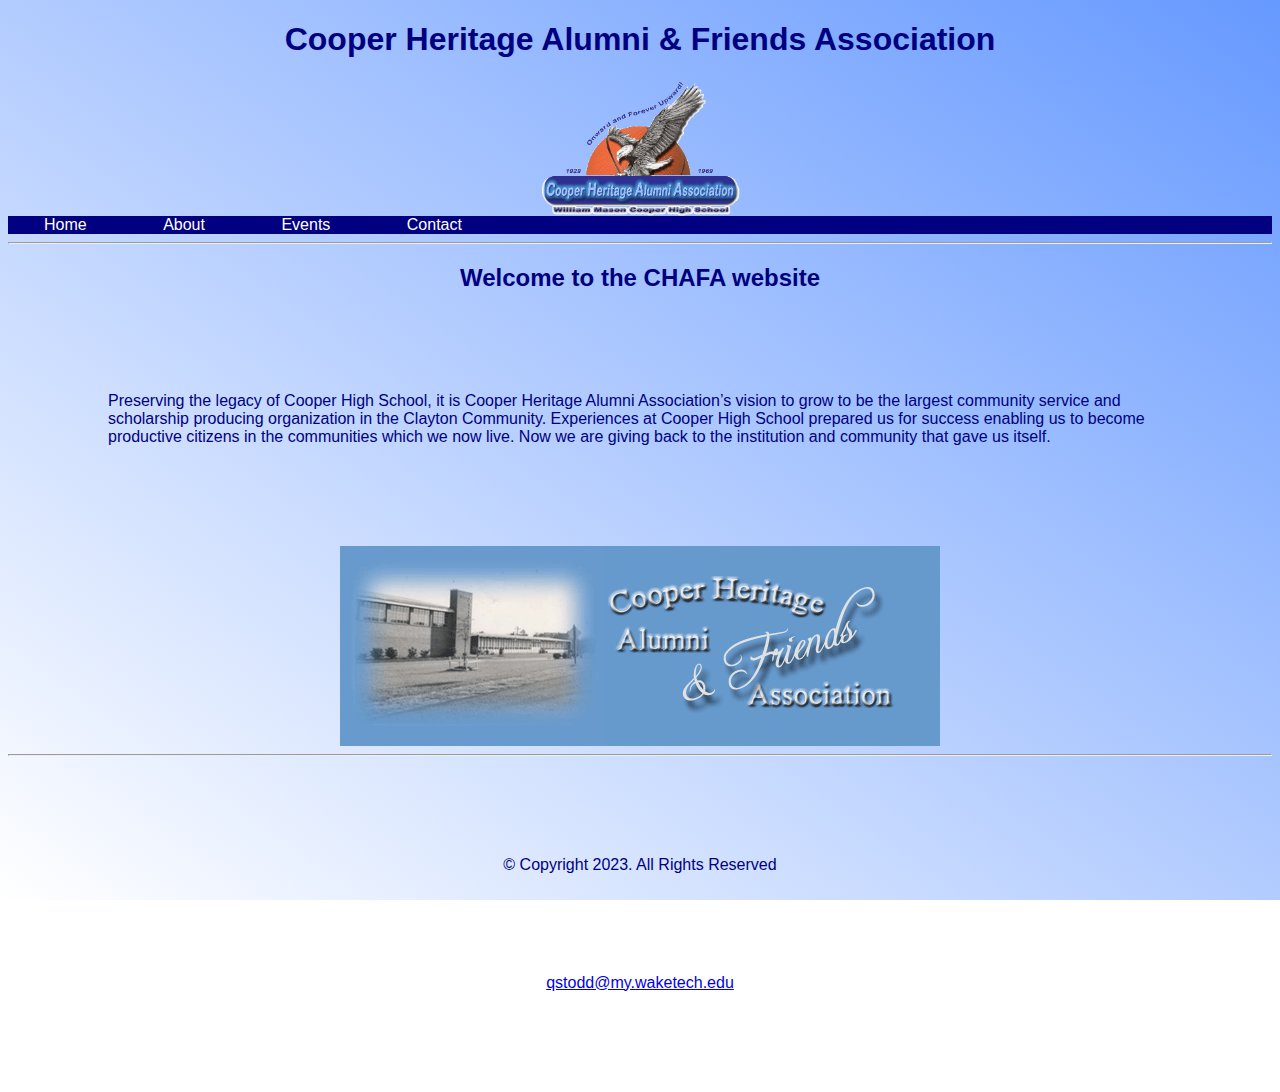
<file: index.html>
<!DOCTYPE html>
<!-- Created by: Quenita Todd, Final Project, Date 11-30-2023 -->
<html lang="en">
<head>
    <!--Replace Webpage Template with title of new webpage-->
    <title>Cooper Heritage Alumni & Friends Association</title>
    <meta charset="utf-8">
    <meta name="viewport" content="width=device-width, initial-scale=1.0">
    <link rel="stylesheet" href="css/main.css">
</head>

<body>
    <h1>Cooper Heritage Alumni & Friends Association</h1>
    <img src="images/2eagle_logo_transparent.gif" alt="Logo" width="200" />
    <style>img {
        display: block;
        margin: auto;
    }</style>
 <nav class="navbar">
    <ul>
        <li><a href="index.html">Home</a></li>
        <li><a href="about.html">About</a></li>
        <li><a href="events.html">Events</a></li>
        <li><a href="contact.html">Contact</a></li>
    </ul>
 </nav>
 <main>
    <hr/>
    <h2>Welcome to the CHAFA website</h2>
    <p>Preserving the legacy of Cooper High School, it is Cooper Heritage Alumni Association’s vision to grow to be the largest community service and scholarship producing organization in the Clayton Community.  Experiences at Cooper High School prepared us for success enabling us to become productive citizens in the communities which we now live.  Now we are giving back to the institution and community that gave us itself.</p>

    <img src="images/cooper_heritage_web_banner.gif" alt="CHAFA Banner">
    <style>
        img {
            display: block;
            margin: auto;
        }
    </style>

</main>    
    <!--This area will house the copyright symbol, and email address-->
        <footer>
            <hr/>
            <p>&copy; Copyright 2023. All Rights Reserved</p>
            <p><a href="mailto:qstodd@my.waketech.edu">qstodd@my.waketech.edu</a></p>

    </footer>

</div>

</body>
</html>
</file>
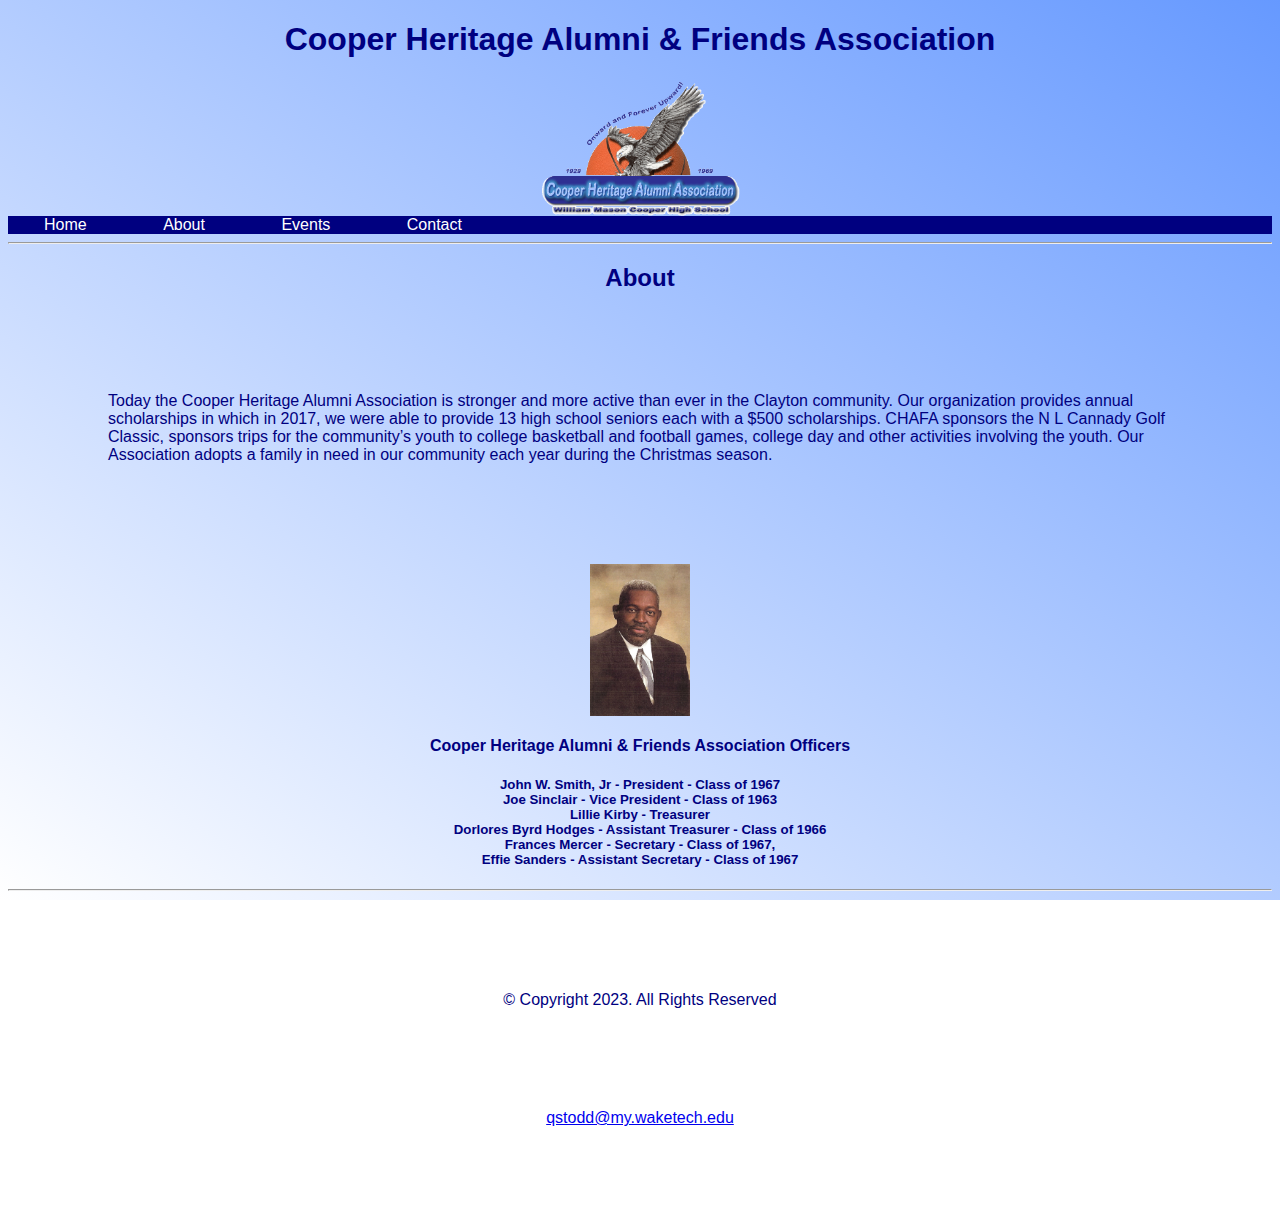
<file: about.html>
<!DOCTYPE html>
<!-- Created by: Quenita Todd, Final Project, Date 11-30-2023 -->
<html lang="en">
<head>
    <!--Replace Webpage Template with title of new webpage-->
    <title>Cooper Heritage Alumni & Friends Association</title>
    <meta charset="utf-8">
    <meta name="viewport" content="width=device-width, initial-scale=1.0">
    <link rel="stylesheet" href="css/main.css">
</head>

<body>
    <h1>Cooper Heritage Alumni & Friends Association</h1>
    <img src="images/2eagle_logo_transparent.gif" alt="Logo" width="200" />
    <style>img {
        display: block;
        margin: auto;
    }</style>
    <nav class="navbar">
    <ul>
        <li><a href="index.html">Home</a></li>
        <li><a href="about.html">About</a></li>
        <li><a href="events.html">Events</a></li>
        <li><a href="contact.html">Contact</a></li>
    </ul>
 </nav>
 <main>
    <hr/>
    <h2>About</h2>
    <p>Today the Cooper Heritage Alumni Association is stronger and more active than ever in
        the Clayton community. Our organization provides annual scholarships in which in 2017,
        we were able to provide 13 high school seniors each with a $500 scholarships. CHAFA
        sponsors the N L Cannady Golf Classic, sponsors trips for the community’s youth to college
        basketball and football games, college day and other activities involving the youth. Our
        Association adopts a family in need in our community each year during the Christmas
        season.</p>

        <img src="images/image313.jpg" alt="CHAFA President" width="100">
        

        <h4>Cooper Heritage Alumni
            & Friends Association Officers</h4>
            
            <h5>John W. Smith, Jr - President - Class of 1967<br>
            
            Joe Sinclair - Vice President - Class of 1963<br>
            
            Lillie Kirby - Treasurer<br>
            
            Dorlores Byrd Hodges - Assistant Treasurer - Class of 1966<br>
            
            Frances Mercer - Secretary - Class of 1967,<br>
            
            Effie Sanders - Assistant Secretary - Class of 1967</h5>
</main>    
    <!--This area will house the copyright symbol, and email address-->
        <footer>
            <hr/>
            <p>&copy; Copyright 2023. All Rights Reserved</p>
            <p><a href="mailto:qstodd@my.waketech.edu">qstodd@my.waketech.edu</a></p>

    </footer>

</div>

</body>
</html>
</file>
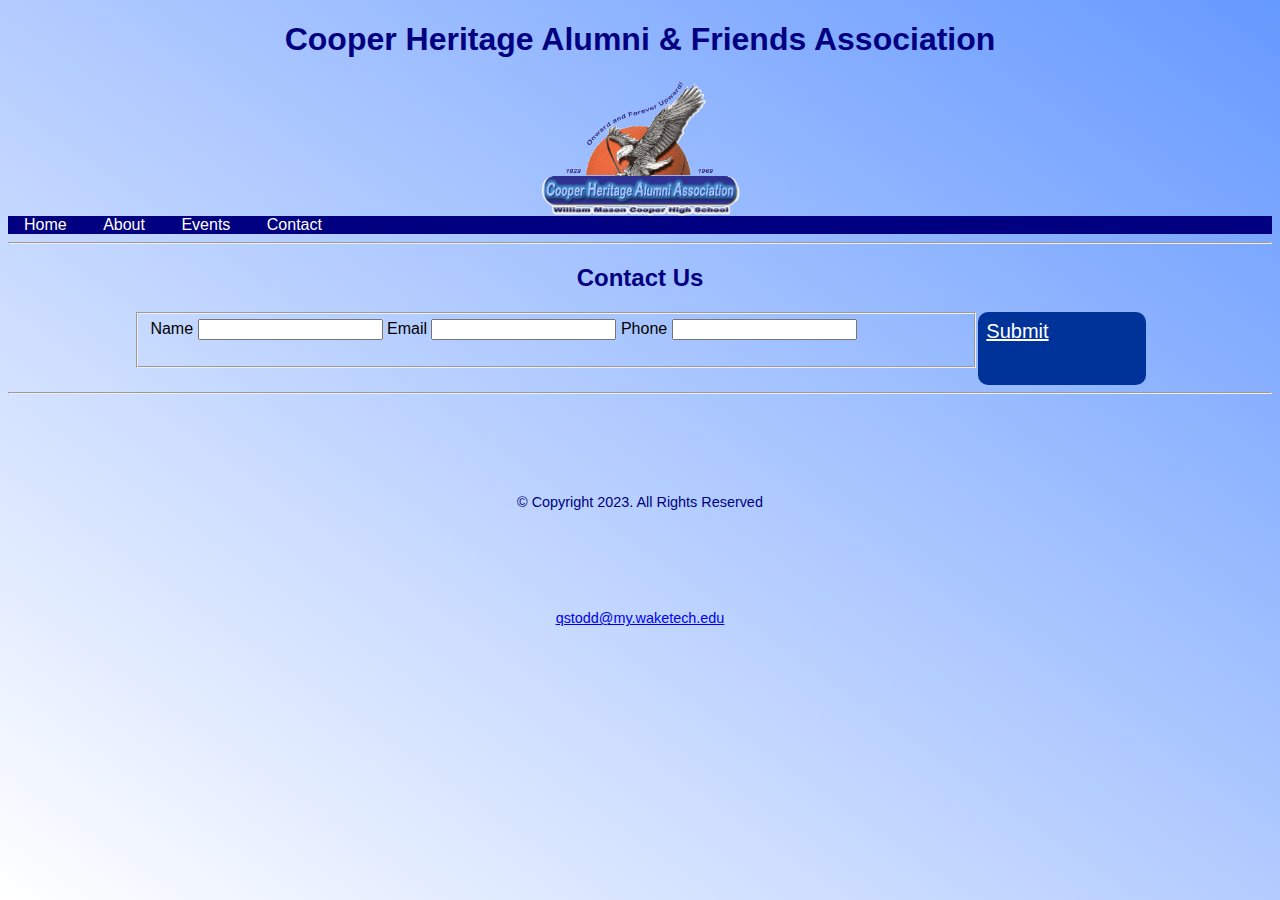
<file: contact.html>
<!DOCTYPE html>
<!-- Created by: Quenita Todd, Final Project, Date 11-30-2023 -->
<html lang="en">
<head>
    <!--Replace Webpage Template with title of new webpage-->
    <title>Cooper Heritage Alumni & Friends Association</title>
    <meta charset="utf-8">
    <link rel="stylesheet" href="css/style.css">
    
</head>

<body>
    <h1>Cooper Heritage Alumni & Friends Association</h1>
    <img src="images/2eagle_logo_transparent.gif" alt="Logo" width="200" />
 
 <style>
    img {
        display: block;
        margin: auto;
    }
 </style>
 
    <nav class="navbar">
    <ul>
        <li><a href="index.html">Home</a></li>
        <li><a href="about.html">About</a></li>
        <li><a href="events.html">Events</a></li>
        <li><a href="contact.html">Contact</a></li>
    </ul>
 </nav>
 
    <hr/>
    <h2>Contact Us</h2>  

    <form class="grid">
        <fieldset>
                 
            <label for="name">Name</label>
            <input type="text" name="name" id="name" required>
                 
            <label for="email">Email</label>
            <input type="email" name="email" id="email" required>
            
            <label for="phone">Phone</label>
            <input type="tel" name="phone" id="phone" required>
        
        </fieldset>    

        

        <a href="Thank You.html">
            <btn>Submit</btn>
          </a>
        
        </form>
        
      
        
    <!--This area will house the copyright symbol, and email address-->
        <footer>
            <hr/>
            <p>&copy; Copyright 2023. All Rights Reserved</p>
            <p><a href="mailto:qstodd@my.waketech.edu">qstodd@my.waketech.edu</a></p>

    </footer>

</div>

</body>
</html>
</file>
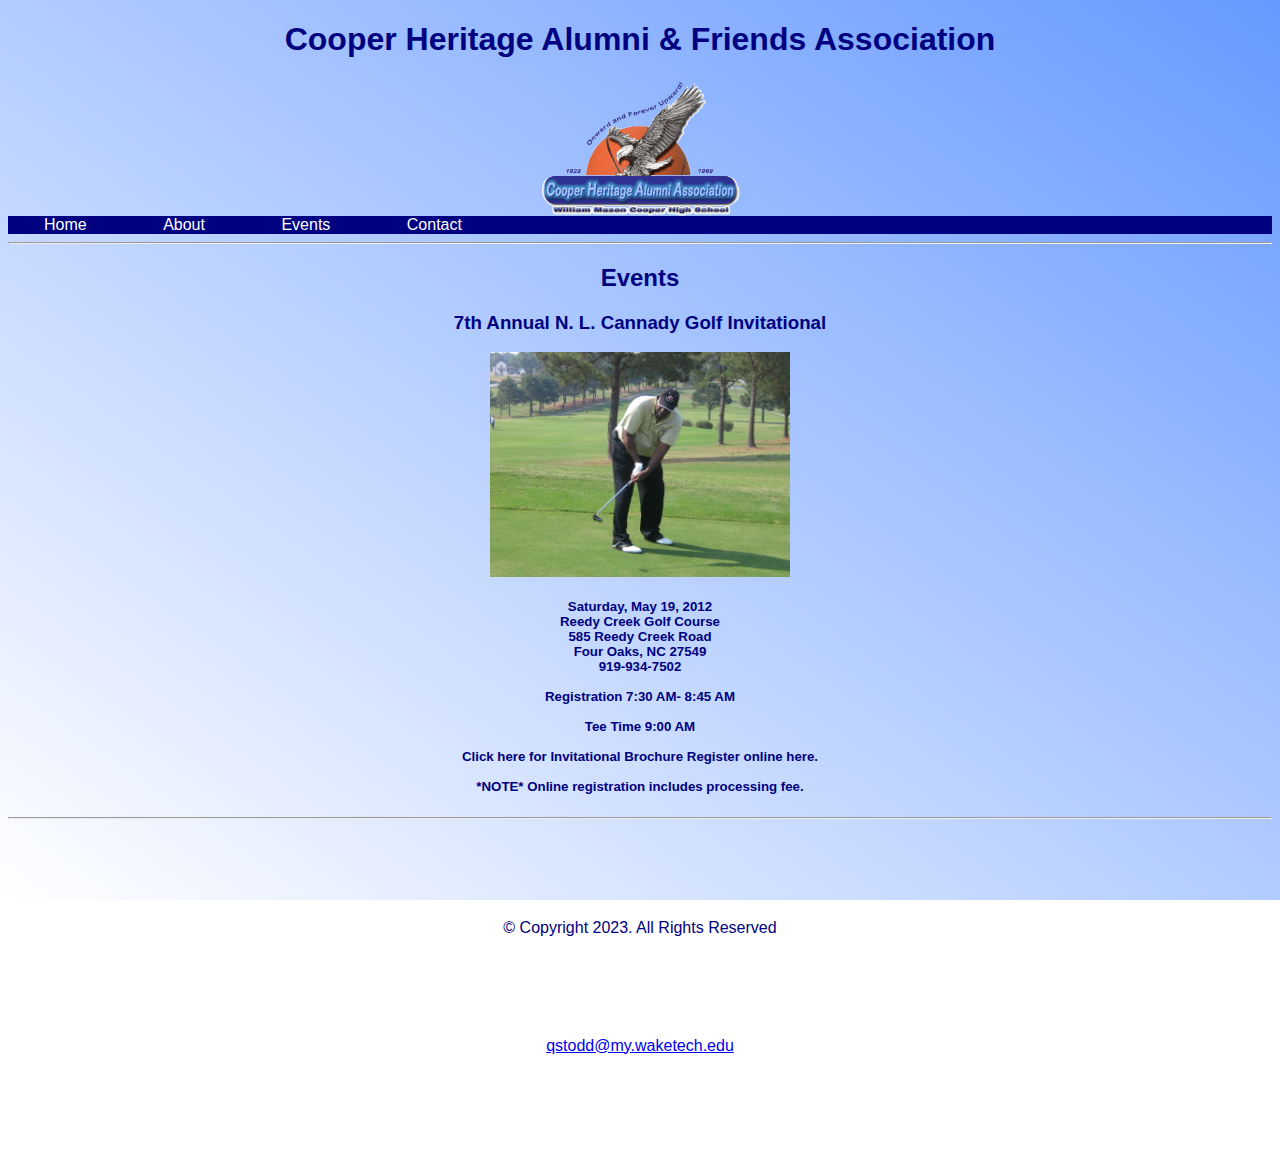
<file: events.html>
<!DOCTYPE html>
<!-- Created by: Quenita Todd, Final Project, Date 11-30-2023 -->
<html lang="en">
<head>
    <!--Replace Webpage Template with title of new webpage-->
    <title>Cooper Heritage Alumni & Friends Association</title>
    <meta charset="utf-8">
    <meta name="viewport" content="width=device-width, initial-scale=1.0">
    <link rel="stylesheet" href="css/main.css">
</head>

<body>
    <h1>Cooper Heritage Alumni & Friends Association</h1>
    <img src="images/2eagle_logo_transparent.gif" alt="Logo" width="200" />
    <style>img {
        display: block;
        margin: auto;
    }</style>
    <nav class="navbar">
    <ul>
        <li><a href="index.html">Home</a></li>
        <li><a href="about.html">About</a></li>
        <li><a href="events.html">Events</a></li>
        <li><a href="contact.html">Contact</a></li>
    </ul>
 </nav>
 <main>
    <hr/>
    <h2>Events</h2>
    <h3>7th Annual N. L. Cannady Golf Invitational</h3>

    <img src="images/June 18 pix 026.jpg" alt="CHAFA President Golfing" width="300">
      
        <h5>Saturday, May 19, 2012<br>
        Reedy Creek Golf Course<br>
        585 Reedy Creek Road<br>
        Four Oaks, NC 27549<br>
        919-934-7502<br>
<br>
Registration 7:30 AM- 8:45 AM<br>
<br>
Tee Time 9:00 AM<br>
<br>
Click here for Invitational Brochure
Register online here.<br><br>
*NOTE* Online registration includes processing fee.</h5>
</main>    
    <!--This area will house the copyright symbol, and email address-->
        <footer>
            <hr/>
            <p>&copy; Copyright 2023. All Rights Reserved</p>
            <p><a href="mailto:qstodd@my.waketech.edu">qstodd@my.waketech.edu</a></p>

    </footer>

</div>

</body>
</html>
</file>
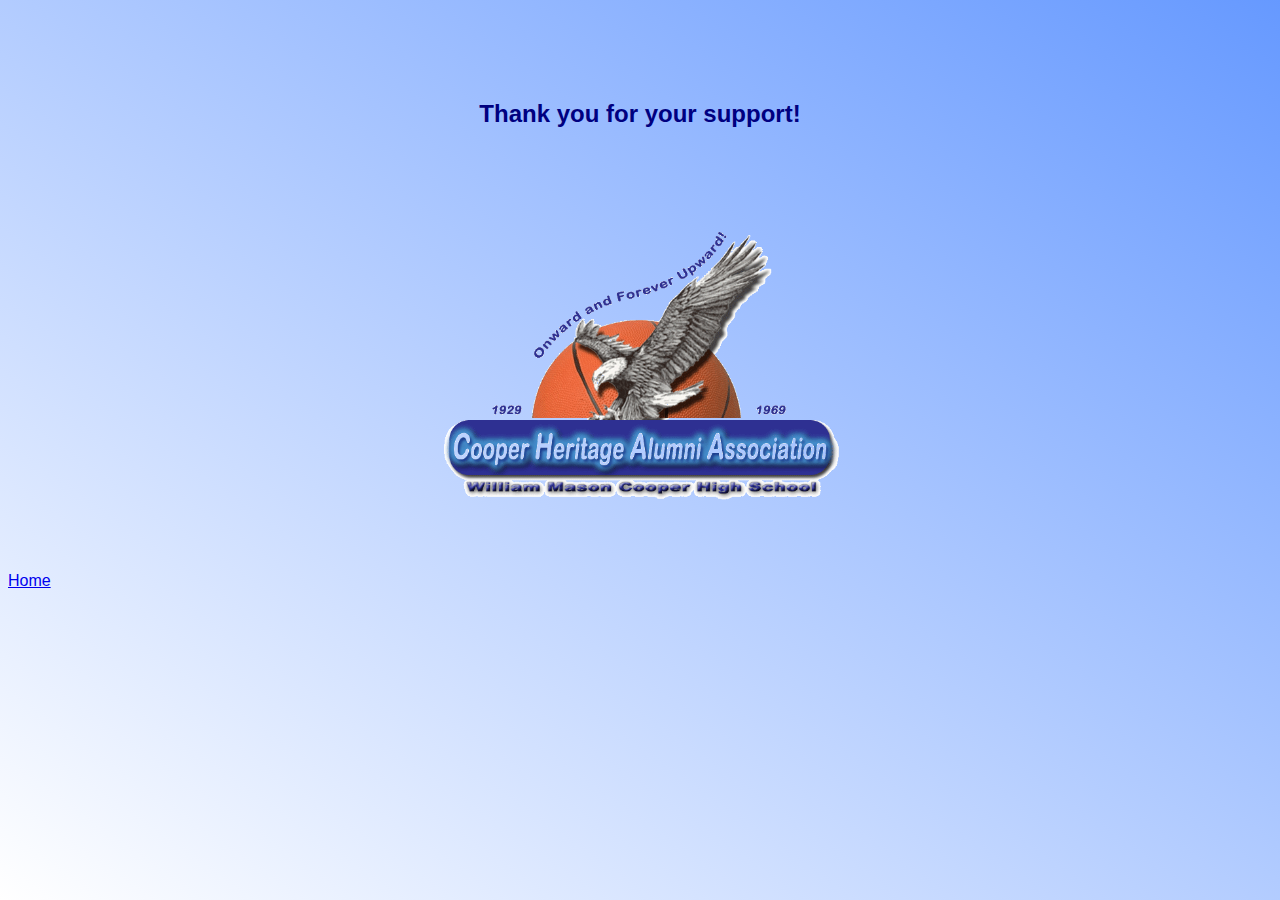
<file: Thank You.html>
<!DOCTYPE html>
<!-- Created by: Quenita Todd, Final Project, Date 11-30-2023 -->
<html lang="en">
<head>
    <!--Replace Webpage Template with title of new webpage-->
    <title>Cooper Heritage Alumni & Friends Association</title>
    <meta charset="utf-8">
    <meta name="viewport" content="width=device-width, initial-scale=1.0">
    <link rel="stylesheet" href="css/main.css">
</head>

<p>
    <h2>Thank you for your support!</h2>
</p>

<img src="images/2eagle_logo_transparent.gif" alt="logo" width="400" />
<style>img {
    display: block;
    margin: auto;
}</style>
<br>
<br>
<br>
<br>
<a href="index.html">Home</a>
</file>
<file: css/main.css>
body {
	background: linear-gradient(to top right, #fff 0%, #6699ff 100%) no-repeat fixed center;
    font-family: Verdana, Geneva, Tahoma, sans-serif;
}

h1 {
    color: navy;
    font-family: Verdana, Geneva, Tahoma, sans-serif;
    text-align: center;
}

h2 {
    text-align: center;
    color: navy;
    font-family: Verdana, Geneva, Tahoma, sans-serif;
}

h3 {
    color: navy;
    text-align: center;
}

h4 {
    color: navy;
    text-align: center;
}


h5 {
    color: navy;
    text-align: center;
}


p {
    color: navy;
    margin: 100px;
        
}

.navbar ul {
    list-style-type: none;
    background-color: navy;
    padding: 0px;
    margin: 0px;
    overflow: hidden;
}

li {
    display: inline;
}

li a {
    color: white;
    text-align: center;
    padding: 14px 16px;
    text-decoration: none;
    margin: 20px
}

footer {
    text-align: center;
    
    }
</file>
<file: css/style.css>
/* Style for body specifies a background color */
body {
	background: linear-gradient(to top right, #fff 0%, #6699ff 100%) no-repeat fixed center;
    font-family: Geneva, Arial, sans-serif;
}


h1 {
    color: navy;
    font-family: Verdana, Geneva, Tahoma, sans-serif;
    text-align: center;
}

h2 {
    text-align: center;
    color: navy;
    font-family: Verdana, Geneva, Tahoma, sans-serif;
}

h4 {
    color: navy;
}

p {
    color: navy;
    margin: 100px;
        
}

.navbar ul {
    list-style-type: none;
    background-color: navy;
    padding: 0px;
    margin: 0px;
    overflow: hidden;
}

li {
    display: inline;
}

li a {
    color: white;
    text-align: center;
    padding: 14px 16px;
    text-decoration: none;
    margin: 0px
}

/* Style for the container element */
#container {
	width: 90%;
	margin: 0 auto;
}

/* Style rules for form elements */


/* Style for the footer element */
footer {
	font-size: .9em;
	text-align: center;
}

/* Media query for tablet layout */ 
@media only screen and (min-width: 600px) {
	form {
		width: 80%;
		margin: 0 auto 0 auto;
	}

	.grid {
		display: grid;
		grid-template-columns: auto auto;
		grid-gap: auto auto;
	}

	.btn {
		grid-column: 1 / span 2;
		padding: 3%;
	}
    
}

/* Media query for mobile viewport */
@media only screen and (min-width: 320px) {
	fieldset, input, textarea {
		margin-bottom: 2%;

	}

	fieldset legend {
		font-weight: bold;
		font-size: 1.25em;
	}

	form #submit {
		border: none;
		margin-top: 0 auto;
		display: block;
		padding: 5%;
		background-color: #003399;
		font-size: 1.25em;
		border-radius: 10px;
		color: #fff;
		
	}

    form a {
        border: none;
		margin-top: 0 auto;
		display: block;
		padding: 5%;
		background-color: #003399;
		font-size: 1.25em;
		border-radius: 10px;
		color: #fff
    }
}
</file>
